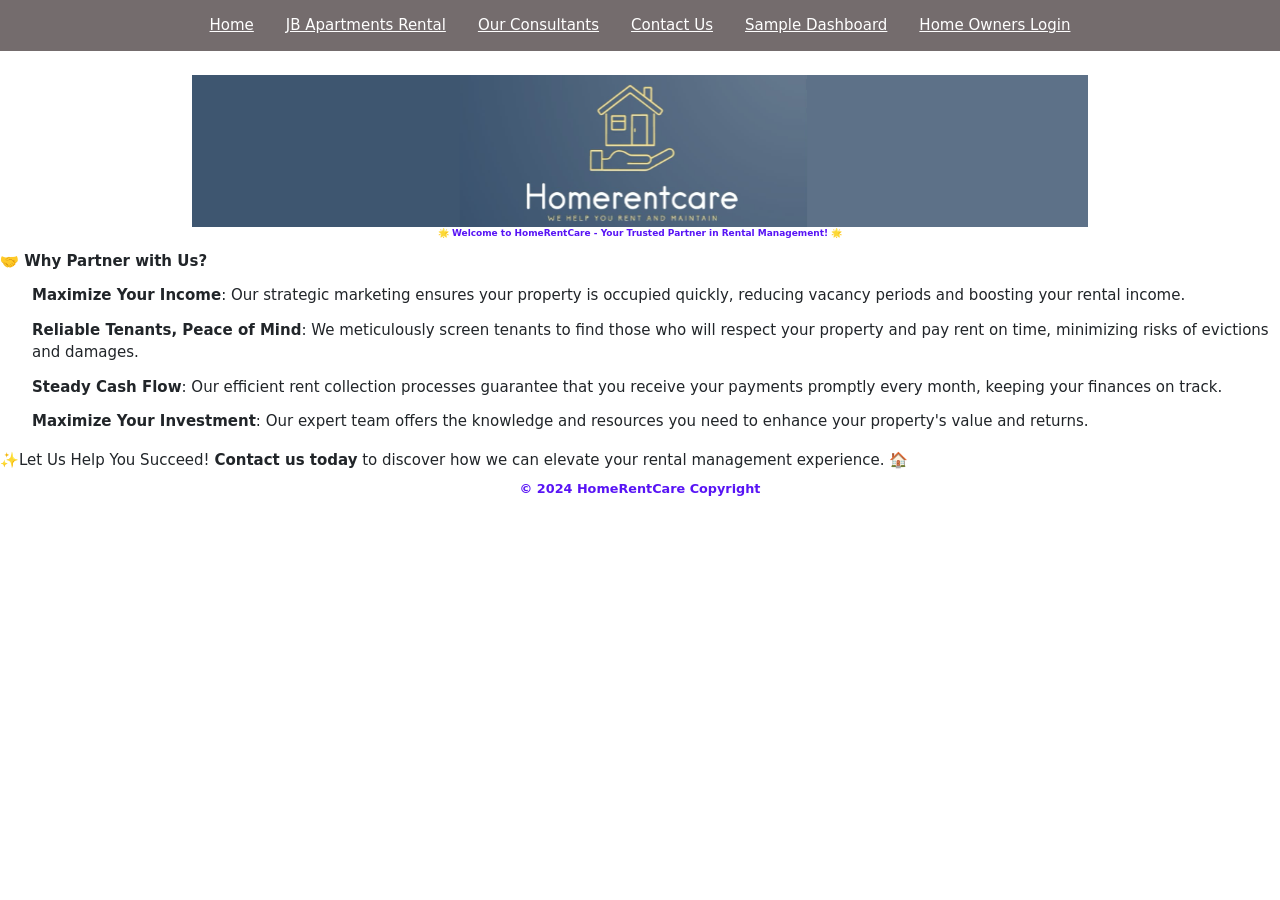
<file: index.html>
<!DOCTYPE html>
<html lang="en">
<head>
    <meta charset="UTF-8">
    <meta name="viewport" content="width=device-width, initial-scale=1.0">
    <title>HomeRentCare</title>
    <link href="https://cdn.jsdelivr.net/npm/bootstrap@5.3.3/dist/css/bootstrap.min.css" rel="stylesheet" integrity="sha384-QWTKZyjpPEjISv5WaRU9OFeRpok6YctnYmDr5pNlyT2bRjXh0JMhjY6hW+ALEwIH" crossorigin="anonymous">
    <!--link rel="stylesheet" href="css/bootstrap.css"-->
    <link rel="preconnect" href="https://fonts.googleapis.com">
    <link rel="preconnect" href="https://fonts.gstatic.com" crossorigin>
    <link href="https://fonts.googleapis.com/css2?family=Montserrat:ital,wght@0,100..900;1,100..900&display=swap" rel="stylesheet">
    <link rel="stylesheet" href="css/main.css">
</head>
<body id="center">
    <header>
        <ul class="topnav">
          <li><a href="index.html">Home</a></li>
          <li><a href="jbapartmentrental.html">JB Apartments Rental</a></li>
         <!-- <li><a href="jbroomsrental.html">JB Rooms Rental</a></li> -->
          <li><a href="ourconsultants.html">Our Consultants</a></li>
          <li><a href="contactus.html">Contact Us</a></li>
          <li><a href="SampleDashboard.html">Sample Dashboard</a></li>
          <li><a href="homeownerslogin.html">Home Owners Login</a></li>
        </ul>

    </header>
    <BR>
      <!--<img src="img/homerentcare.jpeg" alt="banner" class="logo">-->
      <img src="img/homerentcarebanner.png" alt="homerentcarebanner"  width="70%" height="10%"><BR>

      <p class="welcome">🌟 Welcome to HomeRentCare - Your Trusted Partner in Rental Management! 🌟</p>
    <div class="whyus">
      
      <li><b>🤝 Why Partner with Us?</b></li><BR><BR>
      <ol>
        <li><b>Maximize Your Income</b>: Our strategic marketing ensures your property is occupied quickly, reducing vacancy periods and boosting your rental income.</li><BR><BR>
        <li><b>Reliable Tenants, Peace of Mind</b>: We meticulously screen tenants to find those who will respect your property and pay rent on time, minimizing risks of evictions and damages.</li><BR><BR>
        <li><b>Steady Cash Flow</b>: Our efficient rent collection processes guarantee that you receive your payments promptly every month, keeping your finances on track.</li><BR><BR>
        <li><b>Maximize Your Investment</b>: Our expert team offers the knowledge and resources you need to enhance your property's value and returns.</li><BR>
      </ol>
      <li>✨Let Us Help You Succeed! <b>Contact us today</b> to discover how we can elevate your rental management experience. 🏠</li><BR>
      
        </div>
    <footer>
        <p>&copy; 2024 HomeRentCare Copyright</p>
    </footer>
    <script src="https://cdn.jsdelivr.net/npm/bootstrap@5.3.3/dist/js/bootstrap.min.js" integrity="sha384-0pUGZvbkm6XF6gxjEnlmuGrJXVbNuzT9qBBavbLwCsOGabYfZo0T0to5eqruptLy" crossorigin="anonymous"></script>
</body>
</html>
</file>
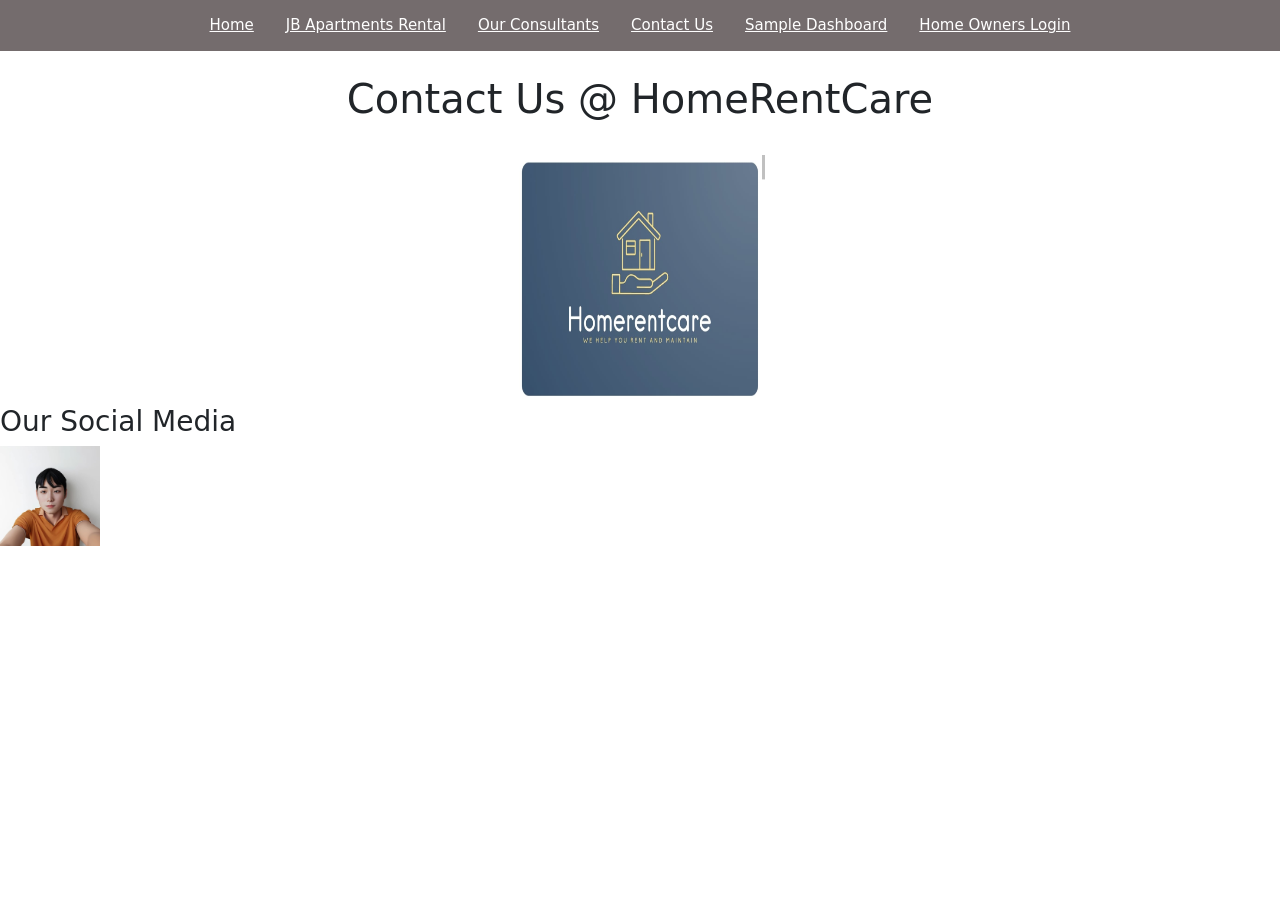
<file: contactus.html>
<!DOCTYPE html>
<html lang="en">
<head>
    <meta charset="UTF-8">
    <meta name="viewport" content="width=device-width, initial-scale=1.0">
    <title>Contact Us</title>
    <link href="https://cdn.jsdelivr.net/npm/bootstrap@5.3.3/dist/css/bootstrap.min.css" rel="stylesheet" integrity="sha384-QWTKZyjpPEjISv5WaRU9OFeRpok6YctnYmDr5pNlyT2bRjXh0JMhjY6hW+ALEwIH" crossorigin="anonymous">
    <!--link rel="stylesheet" href="css/bootstrap.css" -->
    <link rel="preconnect" href="https://fonts.googleapis.com">
    <link rel="preconnect" href="https://fonts.gstatic.com" crossorigin>
    <link href="https://fonts.googleapis.com/css2?family=Romanesco&display=swap" rel="stylesheet">
    <link rel="stylesheet" href="css/main.css">
</head>
<body id="center">
    <header>
        <ul class="topnav">
            <li><a href="index.html">Home</a></li>
            <li><a href="jbapartmentrental.html">JB Apartments Rental</a></li>
        <!--<li><a href="jbroomsrental.html">JB Rooms Rental</a></li>-->
            <li><a href="ourconsultants.html">Our Consultants</a></li>
            <li><a href="contactus.html">Contact Us</a></li>
            <li><a href="SampleDashboard.html">Sample Dashboard</a></li>
            <li><a href="homeownerslogin.html">Home Owners Login</a></li>
        </ul>
    </header>
</body>
    <main>
            <BR>
            <h1>Contact Us @ HomeRentCare</h1><BR>
                <img src="img/homerentcare.jpeg" alt="homerentcare.jpeg" width="250" height="250"><BR>
            <h3 align="left">Our Social Media</h3>
                <img src="img/Joseph Avatar.jpeg" alt="Joseph Avatar.jpeg" width="100" height="100" align="left"><BR>

</main>
</file>
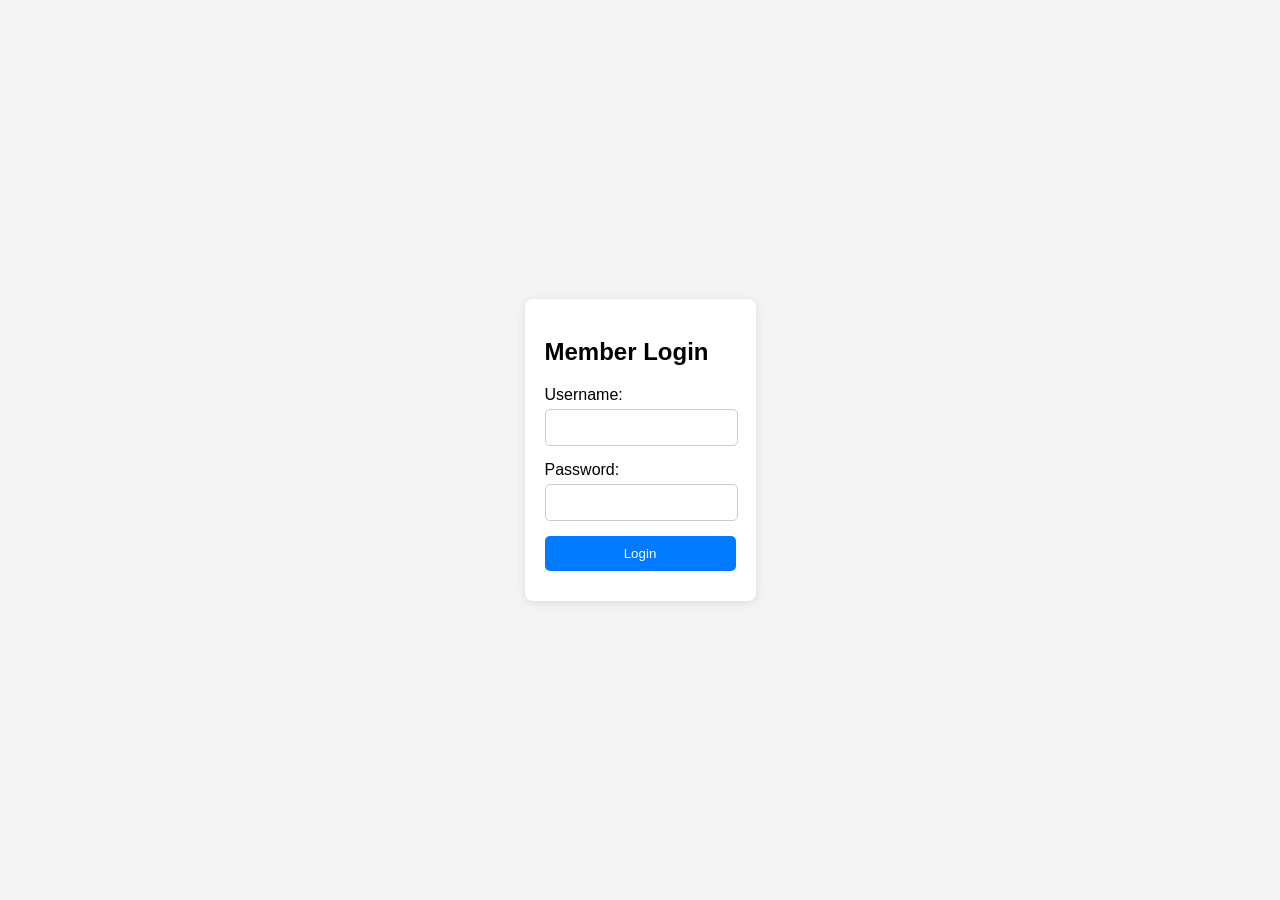
<file: homeownerslogin.html>
<!DOCTYPE html>
<html lang="en">
<head>
    <meta charset="UTF-8">
    <meta name="viewport" content="width=device-width, initial-scale=1.0">
    <title>Login Page</title>
    <style>
        body {
            font-family: Arial, sans-serif;
            background-color: #f4f4f4;
            display: flex;
            justify-content: center;
            align-items: center;
            height: 100vh;
            margin: 0;
        }
        .login-container {
            background: white;
            padding: 20px;
            border-radius: 8px;
            box-shadow: 0 2px 10px rgba(0, 0, 0, 0.1);
        }
        .login-container h2 {
            margin-bottom: 20px;
        }
        .form-group {
            margin-bottom: 15px;
        }
        .form-group label {
            display: block;
            margin-bottom: 5px;
        }
        .form-group input {
            width: 90%;
            padding: 10px;
            border: 1px solid #ccc;
            border-radius: 5px;
        }
        .login-button {
            width: 100%;
            padding: 10px;
            background-color: #007bff;
            color: white;
            border: none;
            border-radius: 5px;
            cursor: pointer;
        }
        .login-button:hover {
            background-color: #0056b3;
        }
        .error-message {
            color: red;
            margin-top: 10px;
        }
    </style>
</head>
<body>

<div class="login-container">
    <h2>Member Login</h2>
    <form id="loginForm">
        <div class="form-group">
            <label for="username">Username:</label>
            <input type="text" id="username" required>
        </div>
        <div class="form-group">
            <label for="password">Password:</label>
            <input type="password" id="password" required>
        </div>
        <button type="submit" class="login-button">Login</button>
        <div class="error-message" id="error-message"></div>
    </form>
</div>

<script>
    document.getElementById('loginForm').addEventListener('submit', function(event) {
        event.preventDefault();

        const username = document.getElementById('username').value;
        const password = document.getElementById('password').value;
        const errorMessage = document.getElementById('error-message');

        // Replace with your own login logic
        if (username === 'joseph' && password === 'abc123') {
            alert('Login successful!');
            // Redirect to the members' area or dashboard
            window.location.href = 'https://3000-josephyin4-mysqlbase-13ki2pya7nd.ws-us116.gitpod.io/dashboard'; // Change to your target page
        } else {
            errorMessage.textContent = 'Invalid username or password.';
        }
    });
</script>

</body>
</html>
</file>
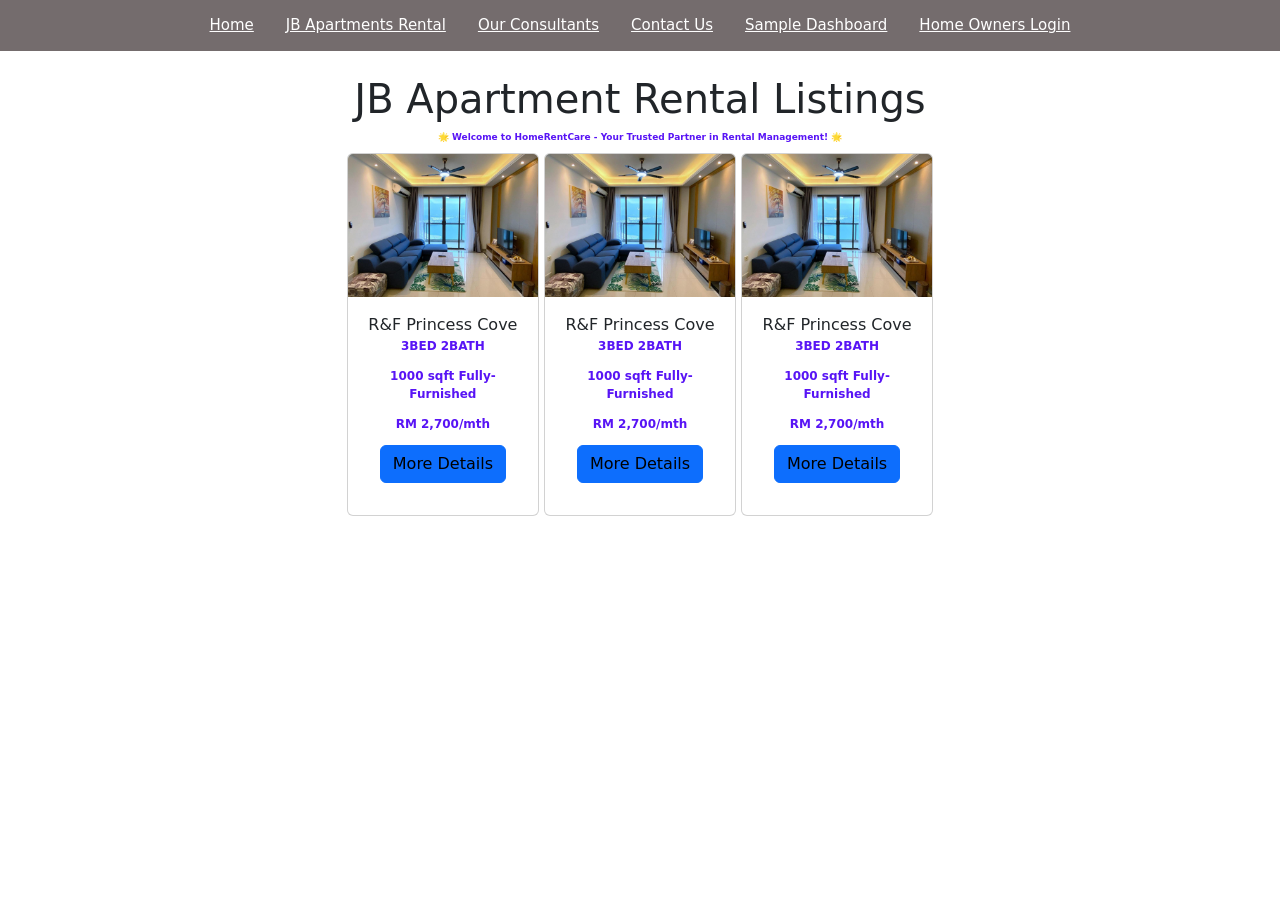
<file: jbapartmentrental.html>
<!DOCTYPE html>
<html lang="en">
<head>
    <meta charset="UTF-8">
    <meta name="viewport" content="width=device-width, initial-scale=1.0">
    <title>JB Apartment Rental</title>
    <link href="https://cdn.jsdelivr.net/npm/bootstrap@5.3.3/dist/css/bootstrap.min.css" rel="stylesheet" integrity="sha384-QWTKZyjpPEjISv5WaRU9OFeRpok6YctnYmDr5pNlyT2bRjXh0JMhjY6hW+ALEwIH" crossorigin="anonymous">
    <!--link rel="stylesheet" href="css/bootstrap.css" -->
    <link rel="preconnect" href="https://fonts.googleapis.com">
    <link rel="preconnect" href="https://fonts.gstatic.com" crossorigin>
    <link href="https://fonts.googleapis.com/css2?family=Montserrat:ital,wght@0,100..900;1,100..900&display=swap" rel="stylesheet">
    <link rel="stylesheet" href="css/main.css">
</head>
 
 
<body id="center">
    <header>
        <ul class="topnav" >
            <li><a href="index.html">Home</a></li>
            <li><a href="jbapartmentrental.html">JB Apartments Rental</a></li>
       <!-- <li><a href="jbroomsrental.html">JB Rooms Rental</a></li> -->
            <li><a href="ourconsultants.html">Our Consultants</a></li>
            <li><a href="contactus.html">Contact Us</a></li>
            <li><a href="SampleDashboard.html">Sample Dashboard</a></li>
            <li><a href="homeownerslogin.html">Home Owners Login</a></li>
        </ul>
        <BR>
        <h1>JB Apartment Rental Listings</h1>
    </header>
    <main>
        <p class="welcome">🌟 Welcome to HomeRentCare - Your Trusted Partner in Rental Management! 🌟</p>

        <span id="inline-block-example" class="card" style="width: 12rem;">
            <img src="img/princesscove.jpg" class="card-img-top" alt="...">
            <div class="card-body">
              <h7 class="card-title">R&F Princess Cove</h7>
              <p class="card-text">3BED 2BATH</p>
              <p class="card-text">1000 sqft Fully-Furnished</p>
              <p class="card-text">RM 2,700/mth</p>
              <a href="jbapartmentrentaldetails.html" class="btn btn-primary">More Details</a>
            </div>
        </span>

        <span id="inline-block-example" class="card" style="width: 12rem;">
            <img src="img/princesscove.jpg" class="card-img-top" alt="...">
            <div class="card-body">
              <h7 class="card-title">R&F Princess Cove</h7>
              <p class="card-text">3BED 2BATH</p>
              <p class="card-text">1000 sqft Fully-Furnished</p>
              <p class="card-text">RM 2,700/mth</p>
              <a href="jbapartmentrentaldetails.html" class="btn btn-primary">More Details</a>
            </div>
        </span>

        <span id="inline-block-example" class="card" style="width: 12rem;">
            <img src="img/princesscove.jpg" class="card-img-top" alt="...">
            <div class="card-body">
              <h7 class="card-title">R&F Princess Cove</h7>
              <p class="card-text">3BED 2BATH</p>
              <p class="card-text">1000 sqft Fully-Furnished</p>
              <p class="card-text">RM 2,700/mth</p>
              <a href="jbapartmentrentaldetails.html" class="btn btn-primary">More Details</a>
            </div>
        </span>
      

    </main>
    <script src="https://cdn.jsdelivr.net/npm/bootstrap@5.3.3/dist/js/bootstrap.min.js" integrity="sha384-0pUGZvbkm6XF6gxjEnlmuGrJXVbNuzT9qBBavbLwCsOGabYfZo0T0to5eqruptLy" crossorigin="anonymous"></script>
</body>
</file>
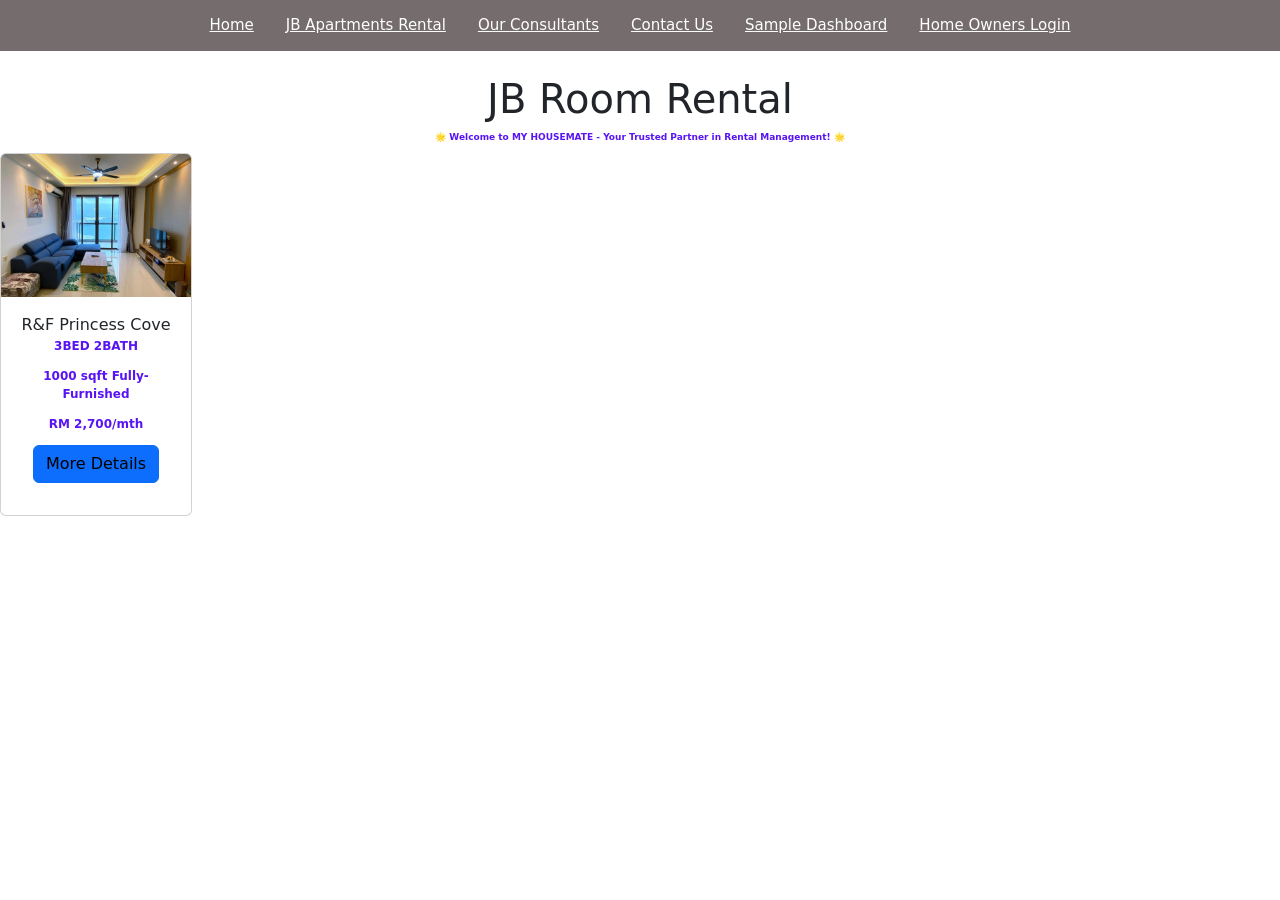
<file: jbroomsrental.html>
<!DOCTYPE html>
<html lang="en">
<head>
    <meta charset="UTF-8">
    <meta name="viewport" content="width=device-width, initial-scale=1.0">
    <title>JB Room Rental</title>
    <link href="https://cdn.jsdelivr.net/npm/bootstrap@5.3.3/dist/css/bootstrap.min.css" rel="stylesheet" integrity="sha384-QWTKZyjpPEjISv5WaRU9OFeRpok6YctnYmDr5pNlyT2bRjXh0JMhjY6hW+ALEwIH" crossorigin="anonymous">
    <!--link rel="stylesheet" href="css/bootstrap.css" -->
    <link rel="preconnect" href="https://fonts.googleapis.com">
    <link rel="preconnect" href="https://fonts.gstatic.com" crossorigin>
    <link href="https://fonts.googleapis.com/css2?family=Montserrat:ital,wght@0,100..900;1,100..900&display=swap" rel="stylesheet">
    <link rel="stylesheet" href="css/main.css">
</head>
 
 
<body id="center">
    <header>
        <ul class="topnav" >
            <li><a href="index.html">Home</a></li>
            <li><a href="jbapartmentrental.html">JB Apartments Rental</a></li>
           <!-- <li><a href="jbroomsrental.html">JB Rooms Rental</a></li> -->
            <li><a href="ourconsultants.html">Our Consultants</a></li>
            <li><a href="contactus.html">Contact Us</a></li>
            <li><a href="SampleDashboard.html">Sample Dashboard</a></li>
            <li><a href="homeownerslogin.html">Home Owners Login</a></li>
        </ul>
        <BR>
        <h1>JB Room Rental</h1>
    </header>
    <main>
        <p class="welcome">🌟 Welcome to MY HOUSEMATE - Your Trusted Partner in Rental Management! 🌟</p>

        <div class="card" style="width: 12rem;">
            <img src="img/princesscove.jpg" class="card-img-top" alt="...">
            <div class="card-body">
              <h7 class="card-title">R&F Princess Cove</h7>
              <p class="card-text">3BED 2BATH</p>
              <p class="card-text">1000 sqft Fully-Furnished</p>
              <p class="card-text">RM 2,700/mth</p>
              <a href="#" class="btn btn-primary">More Details</a>
            </div>
          </div>
      
        <!-- <h1>Inline Blocks</h1>
        <span id="inline-block-example"><a href="https://Binance.com"><img src="img/Binance.png" alt="Binance" class="img-fluid"></a></span>
        <span id="inline-block-example"><a href="https://Coinbase.com"><img src="img/Coinbase.png" alt="Coinbase" class="img-fluid"></a></span>
        <span id="inline-block-example"><a href="https://www.okx.com"><img src="img/OKX.png" alt="OKX" class="img-fluid"></a></span>
        <span id="inline-block-example"><a href="https://Bybit.com"><img src="img/Bybit.png" alt="Bybit" class="img-fluid"></a></span>
        <span id="inline-block-example"><a href="https://sg.upbit.com"><img src="img/Upbit.png" alt="Upbit" class="img-fluid"></a></span> -->

        <!-- <div class="col-12 col-md-6 col-lg-1"><h1>Hi There</h1></div>
        <div class="col-12 col-md-6 col-lg-2"><h1>Hi There</h1></div>
        <div class="col-12 col-md-6 col-lg-4"><h1>Hi There</h1></div> -->
    </main>
    <script src="https://cdn.jsdelivr.net/npm/bootstrap@5.3.3/dist/js/bootstrap.min.js" integrity="sha384-0pUGZvbkm6XF6gxjEnlmuGrJXVbNuzT9qBBavbLwCsOGabYfZo0T0to5eqruptLy" crossorigin="anonymous"></script>
</body>
</file>
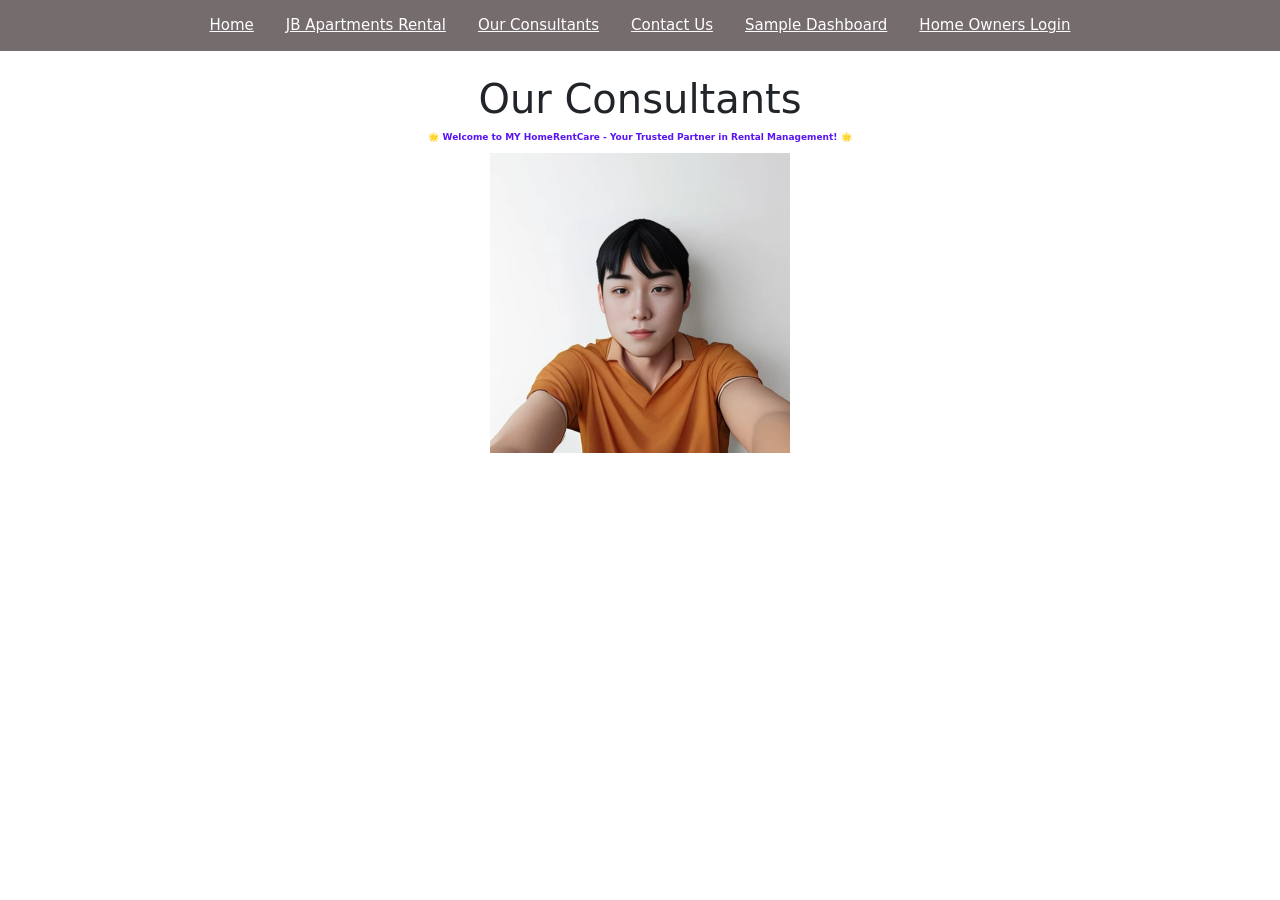
<file: ourconsultants.html>
<!DOCTYPE html>
<html lang="en">
<head>
    <meta charset="UTF-8">
    <meta name="viewport" content="width=device-width, initial-scale=1.0">
    <title>Our Consultants</title>
    <link href="https://cdn.jsdelivr.net/npm/bootstrap@5.3.3/dist/css/bootstrap.min.css" rel="stylesheet" integrity="sha384-QWTKZyjpPEjISv5WaRU9OFeRpok6YctnYmDr5pNlyT2bRjXh0JMhjY6hW+ALEwIH" crossorigin="anonymous">
    <!--link rel="stylesheet" href="css/bootstrap.css" -->
    <link rel="preconnect" href="https://fonts.googleapis.com">
    <link rel="preconnect" href="https://fonts.gstatic.com" crossorigin>
    <link href="https://fonts.googleapis.com/css2?family=Montserrat:ital,wght@0,100..900;1,100..900&display=swap" rel="stylesheet">
    <link rel="stylesheet" href="css/main.css">
</head>
 
 
<body id="center">
    <header>
        <ul class="topnav" >
            <li><a href="index.html">Home</a></li>
            <li><a href="jbapartmentrental.html">JB Apartments Rental</a></li>
        <!--<li><a href="jbroomsrental.html">JB Rooms Rental</a></li>-->
            <li><a href="ourconsultants.html">Our Consultants</a></li>
            <li><a href="contactus.html">Contact Us</a></li>
            <li><a href="SampleDashboard.html">Sample Dashboard</a></li>
            <li><a href="homeownerslogin.html">Home Owners Login</a></li>
        </ul>
        <BR>
        <h1>Our Consultants
    </header>
    <main>
        <p class="welcome">🌟 Welcome to MY HomeRentCare - Your Trusted Partner in Rental Management! 🌟</p>

        <center>
            <img src="img/Joseph Avatar.jpeg" alt="Joseph Avatar.jpeg" width="300" height="300">
              </center>
      
    </main>
    <script src="https://cdn.jsdelivr.net/npm/bootstrap@5.3.3/dist/js/bootstrap.min.js" integrity="sha384-0pUGZvbkm6XF6gxjEnlmuGrJXVbNuzT9qBBavbLwCsOGabYfZo0T0to5eqruptLy" crossorigin="anonymous"></script>
</body>
</file>
<file: css/main.css>
/* <uniquifier>: Use a unique and descriptive class name
   <weight>: Use a value from 100 to 900 */

.montserrat-<uniquifier> {
  font-family: "Montserrat", sans-serif;
  font-weight: <weight>;
  font-style: normal;
  font-size: 15px;
}
  #center {
    text-align: center;
    }
  
  #end {
    text-align: end;
  }

  img.banner {
    width: 40%;
    height:  ;
  }

  img.logo {
    width: 15%;
    height:  ;
  }

  p {color: rgb(88, 20, 245);
    font-size: 1vw;
    font-weight: bold;
    margin-bottom: 1em; /* adds 1 unit of spacing after each paragraph */
  }

  p.welcome {
    font-size: 9px;
  }

  p.card-text {
    font-size: 12px;
  }

  div {
    margin-bottom: 1em; /* adds 2 units of spacing after each div */
    /* background-color: lightgrey;
    width: 300px;
    border: 15px solid green;
    padding: 50px;
    margin: 20px; */
  }

  div.whyus {
    text-align: left;
    font-size: 8px;
  }

  a:link {
    color: black;
  }
  
  /* visited link */
  a:visited {
    color: rgba(10, 10, 10, 0.89);
  }
  
  /* mouse over link */
  a:hover {
    color: hotpink;
  }
  
  /* selected link */
  a:active {
    color: rgb(240, 11, 11);
  }

  ul {
    list-style-type: none;
    margin: 0;
    padding: 0;
    font-size: 8px;
  }
  
  li {
    display: inline;
    font-size: 15px;
    text-align: left;
  }

//  body {
//      /*background-color: hsla(168, 56%, 98%, 0.945);*/
 //     margin: 1px;
      
 //     font-family: Arial;
//      color: rgb(16, 16, 16);
//      font-size: 14px;
//      font-weight: 400;
 //     line-height: 1;
//      letter-spacing: 1px;
 //     background-image: url("../img/stone.png");
 //     width: 100vw;
//
 //      }

  #inline-example {
    display: inline;
    background-color: yellow;
    padding: 10px;
    margin: 10px;
    border: 1px solid red;
    height: 20px;
    width: 20px;
  }
  
  #block-example {
    display: block;
    background-color: yellow;
    padding: 10px;
    margin: 10px;
    border: 1px solid red;
    height: 100px;
    width: 100px;
  }
  
  #inline-block-example {
    display: inline-block;
    //background-color: rgb(229, 253, 123);
    //padding: 10px;
    //margin: 10px;
    //border: 1px solid red;
    //height: 100px;
    //width: 100px;
  }

  #box {
      display: flex;
      flex-direction: row; justify-content:flex-start;
      width: 600px;
      height: 600px;
      border: 1px solid black;
      }

  .item {
      border: 1px solid red;
      height: min-content;
      padding: 10px;
        }
        
  .city {
      background-color: tomato;
      color: rgb(63, 8, 246);
      border: 2px solid black;
      font-size: 3vw;
      margin: 20px;
      padding: 20px;
        }
  
  ul.topnav {
          list-style-type: none;
          margin: auto;
          padding: 0;
          overflow: hidden;
          background-color: #746c6d;
          text-align: center;
        }

        .topnav{
          display: flex;
          justify-content: center;
          flex-wrap: wrap;
        }
        
  ul.topnav li {
                float: left;
                text-align: center;}
        
  ul.topnav li a {
          display: block;
          color: white;
          text-align: center;
          padding: 14px 16px;
          text-decoration: center;
        }
        
  ul.topnav li a:hover:not(.active) {background-color: #6509f8;}
        
  ul.topnav li a.active {background-color: #04AA6D;}
        
  ul.topnav li.right {float: right;}
        
        @media screen and (max-width: 600px) {
          ul.topnav li.right, 
          ul.topnav li {float: none;}
        }

        #container {
          display: flex;
          height: 100vh;
          }
          .chart {
          flex-basis: 100%;
          flex: 1;
          }
</file>
